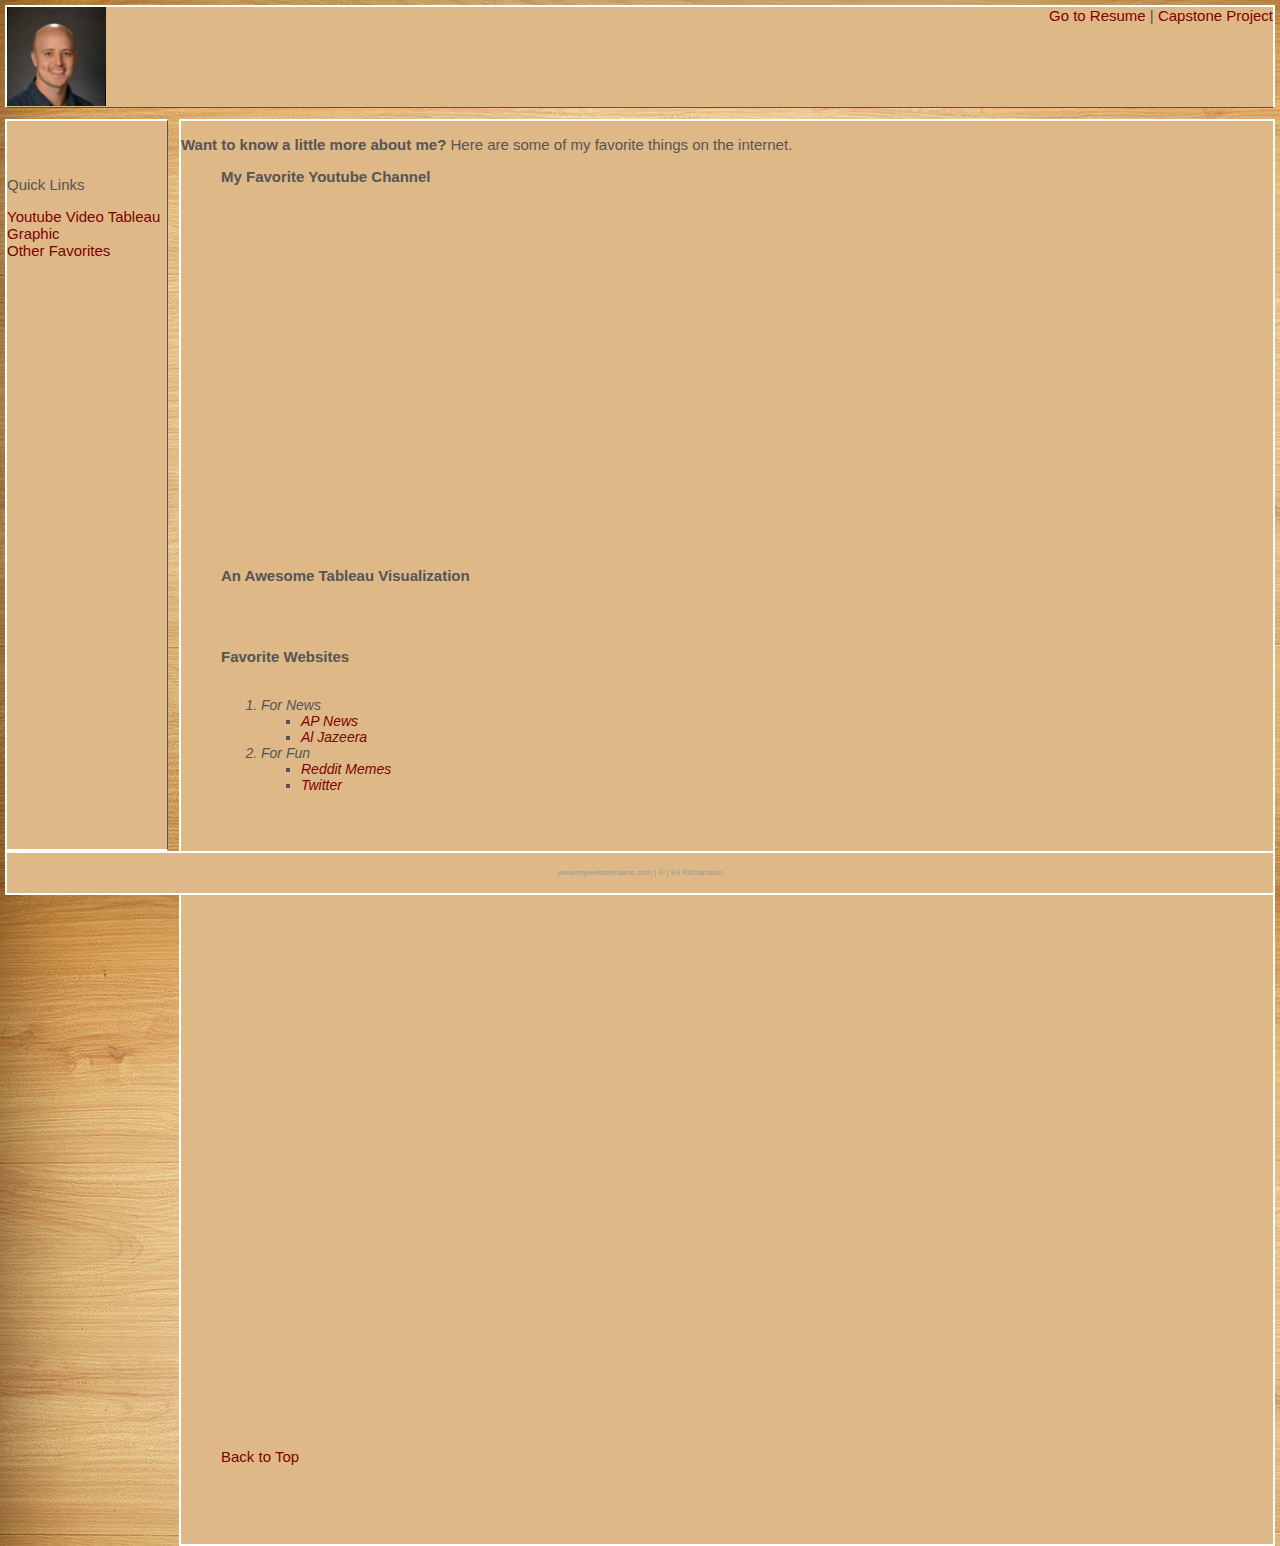
<file: Website/Extras.html>
<!--
    Eli Richardson
    IS 501 Section 001
    11/26/2022 
-->
<!DOCTYPE html>
<html lang="en">
<head>
    <meta charset="UTF-8">
    <meta http-equiv="X-UA-Compatible" content="IE=edge">
    <meta name="viewport" content="width=device-width, initial-scale=1.0">
    <title>Extras</title>
    <link rel="stylesheet" href="../Website/styles/styles.css">
    <link rel="stylesheet" href="../Website/styles/layoutstyles.css">
</head>

<body class="homebg">

    <div class="common header">
        <img src="../Website/images/HEADSHOT.jpg" height="99" alt="ICMA 2022" >
    <span class="subheader">
        <a href="../index.html" id="top">Go to Resume</a> | 
        <a href="../portfolio/capstone.html">Capstone Project</a> 
    </span>

    </div>

    <div class="common leftmenu">
        <p>Quick Links</p>
        <a href="#Y">Youtube Video</a>
        <a href="#T">Tableau Graphic</a><br>
        <a href="#L">Other Favorites</a><br>
    </div>

    <div class="common mainbody">
        <p class="justify"><span style="font-weight: bold;">Want to know a little more about me?</span> Here are some of my favorite things on the internet.</p>
            <ol> 
                <p id="Y" class="listheadings">My Favorite Youtube Channel</p><br>
                <iframe width="560" height="315" src="https://www.youtube.com/embed/oF2MnVVNh0M" title="YouTube video player" frameborder="0" allow="accelerometer; autoplay; clipboard-write; encrypted-media; gyroscope; picture-in-picture" allowfullscreen></iframe><br><br>  
                <p id="Y" class="listheadings">An Awesome Tableau Visualization</p><br>
                <div class='tableauPlaceholder' id='viz1670534817905' style='position: relative'><noscript><a href='#'><img alt='Is Your County Obese?                            Select your county to see how it compares with other counties in the country                         ' src='https:&#47;&#47;public.tableau.com&#47;static&#47;images&#47;Ob&#47;ObesityDashboard_16705347077030&#47;Obesity&#47;1_rss.png' style='border: none' /></a></noscript><object class='tableauViz'  style='display:none;'><param name='host_url' value='https%3A%2F%2Fpublic.tableau.com%2F' /> <param name='embed_code_version' value='3' /> <param name='site_root' value='' /><param name='name' value='ObesityDashboard_16705347077030&#47;Obesity' /><param name='tabs' value='no' /><param name='toolbar' value='yes' /><param name='static_image' value='https:&#47;&#47;public.tableau.com&#47;static&#47;images&#47;Ob&#47;ObesityDashboard_16705347077030&#47;Obesity&#47;1.png' /> <param name='animate_transition' value='yes' /><param name='display_static_image' value='yes' /><param name='display_spinner' value='yes' /><param name='display_overlay' value='yes' /><param name='display_count' value='yes' /><param name='language' value='en-US' /><param name='filter' value='publish=yes' /></object></div>                <script type='text/javascript'>                    var divElement = document.getElementById('viz1670534817905');                    var vizElement = divElement.getElementsByTagName('object')[0];                    if ( divElement.offsetWidth > 800 ) { vizElement.style.width='100%';vizElement.style.height=(divElement.offsetWidth*0.75)+'px';} else if ( divElement.offsetWidth > 500 ) { vizElement.style.width='100%';vizElement.style.height=(divElement.offsetWidth*0.75)+'px';} else { vizElement.style.width='100%';vizElement.style.height='827px';}                     var scriptElement = document.createElement('script');                    scriptElement.src = 'https://public.tableau.com/javascripts/api/viz_v1.js';                    vizElement.parentNode.insertBefore(scriptElement, vizElement);                </script></li> <br>
                <p id="L" class="listheadings">Favorite Websites</p><br>
                <ol>
                    <li>For News
                        <ul>
                            <li><a target="_blank" title="AP" href="https://apnews.com/">AP News</a></li>
                            <li><a target="_blank" title="Al Jazeera" href="https://www.aljazeera.com/">Al Jazeera</a></li>
                        </ul>
                    </li>        
                    <li>For Fun
                        <ul>
                            <li><a target="_blank" title="Reddit Memes" href="https://www.reddit.com/r/memes/">Reddit Memes</a></li>
                            <li><a target="_blank" title="Twitter" href="https://www.twitter.com/">Twitter</a></li>
                        </ul>
                    </li>
            </ol>  
                    <p>&nbsp;</p>
                    <p>&nbsp;</p>
                    <p>&nbsp;</p>
                    <p>&nbsp;</p>
                    <p>&nbsp;</p>
                    <p>&nbsp;</p>
                    <p>&nbsp;</p>
                    <p>&nbsp;</p>
                    <p>&nbsp;</p>
                    <p>&nbsp;</p>
                    <p>&nbsp;</p>
                    <p>&nbsp;</p>
                    <p>&nbsp;</p>
                    <p>&nbsp;</p>
                    <p>&nbsp;</p>
                    <p>&nbsp;</p>
                    <p>&nbsp;</p>
                    <p>&nbsp;</p>
                    <p>&nbsp;</p>
                    <p>&nbsp;</p>

                    <a href="#top">Back to Top</a>

                    <p>&nbsp;</p>
                    <p>&nbsp;</p>

                  
                </li>
            </ol>
    </div>
    <!-- <div class="common rightmenu">
        <h4>Robert Eli Richardson</h4>

        BYU MPA Candidate <br>
        4966 W 11000 N <br>
        Highland, UT. 84003
        
        <p>
            See My <a href="https://www.linkedin.com/in/robert-eli-richardson" target="_blank" title="LinkedIn page on Eli Richardson">LinkedIn</a>.
        </p>
    </div> -->
    <div class="common footer">
        www.mywebsitename.com | &copy; | Eli Richardson
    </div>

    <br><br>
    
    
</body>
</html>
</file>
<file: Website/styles/styles.css>
body {
    font-family: Arial, Helvetica, sans-serif;
    font-size: 15px;
    color: #555555;
    background-color: burlywood;
}

li {
    font-size: 14px;
    font-style: italic;
    font-weight: normal;
}

a {
    color: maroon;
    text-decoration: none; 
}

a:hover{
    text-decoration: underline;
    /*font-weight: bold;
    font-size: 18px;*/
}

a:visited{
    color: blue;
}

.listheadings{
    font-weight: bold;
    font-style: normal ;
}

.homebg {
    background-image: url('../images/374113-edu-resume-template.marquee-background-image.1440x888.jpg');
}

.box1 {
    border-width: 1px;
    border-style: solid;
    border-color: gray;

    /* border: 1px solid gray; */
}

.box2 {
    padding: 5px ;
}

.box3 {
    margin: 50px;
}
</file>
<file: Website/styles/layoutstyles.css>
body{
    background-color: #ffffff;
    font-family: Verdana, Geneva, Tahoma, sans-serif;
}

.common{
    /* background-color: #CCCCCC; */
    border: 2px solid white;
    position: absolute;
}

.header {
    background-color:burlywood ;
    top: 5px;
    left: 5px;
    right: 5px;
    height: 100px;
    z-index: 2;
    border-bottom: solid 1px #555555 ;
}

.leftmenu{
    background-color:burlywood ;
    top: 119px;
    left: 5px;
    width: 160px;
    bottom: 49px;
    z-index: 1;
    padding-top: 40px;
    border-right: solid 1px #555555 ;
}

.mainbody{
    background-color:burlywood ;
    top: 119px;
    left: 179px;
    right: 5px;
    bottom:auto;
    padding-right: 5px;
}

.rightmenu{
    top:114px;
    right: 5px;
    width: 100px;
    bottom: 39px;
    border-left: solid 1px #555555 ;
    padding-left: 5px;
}

.footer{
    background-color:burlywood ;
    bottom: 5px;
    left: 5px;
    right: 5px;
    height: 25px;
    font-size: 8px;
    color: #999999;
    text-align: center;
    padding-top: 15px;
    position: fixed;
}

.subheader{
    float: right;
}
</file>
